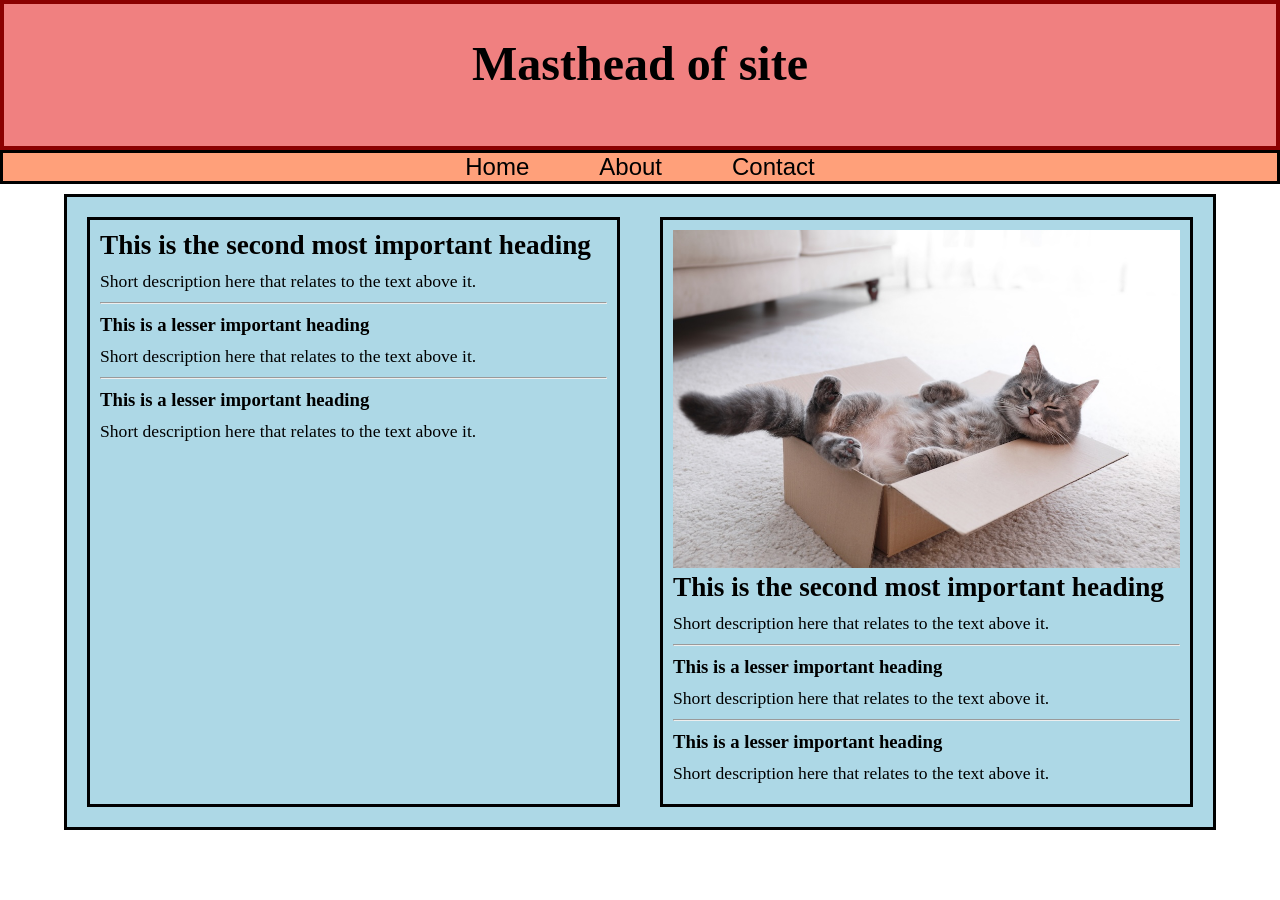
<file: index.html>
<!DOCTYPE html>
<html>

<head>
	<title>Website title here! </title>
	<meta charset="UTF-8"> 
	<meta name="viewport" content="width=device-width, initial-scale=1.0">

	<link rel="stylesheet" href="style.css">
	
	
</head>

<body>


	<header>
		<div class="masthead">
			<h1>Masthead of site</h1>
		</div>

		<div class="navbar">
			<ul>
				<li><a href="#">Home</a></li>
				<li><a href="about.html">About</a></li>
				<li><a href="#">Contact</a></li>
			</ul>
		</div>
	</header>

	
	<main>
		<div class="homepagelayout">
		<!-- NEW DIV HERE -->
		<div class="leftdiv">
			<h2>This is the second most important heading</h2>
			<p>Short description here that relates to the text above it.</p>
			<hr>
			<h3>This is a lesser important heading</h3>
			<p>Short description here that relates to the text above it.</p>
			<hr>
			<h3>This is a lesser important heading</h3>
			<p>Short description here that relates to the text above it.</p>
		</div>

		<!-- NEW DIV HERE -->
		<div class="rightdiv">
			<img src="img/box-cat.jpeg" alt="A cat in a box." width="100%">
			<h2>This is the second most important heading</h2>
			<p>Short description here that relates to the text above it.</p>
			<hr>
			<h3>This is a lesser important heading</h3>
			<p>Short description here that relates to the text above it.</p>
			<hr>
			<h3>This is a lesser important heading</h3>
			<p>Short description here that relates to the text above it.</p>
		</div>

		</div>
	
	</main>


	<footer>
		
	</footer>
	
</body>

</html>
</file>
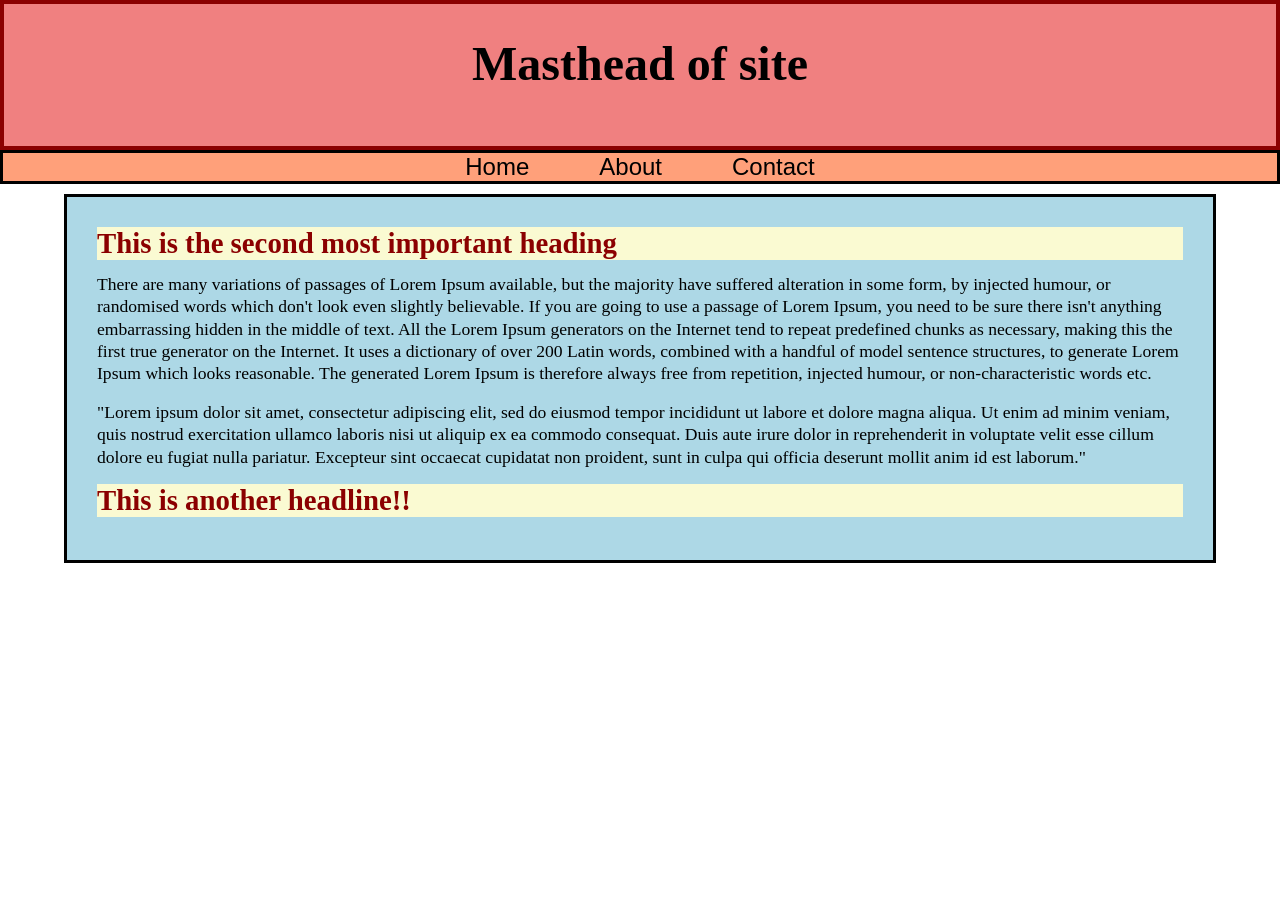
<file: about.html>
<!DOCTYPE html>
<html>

<head>
	<title>Website title here! </title>
	<meta charset="UTF-8"> 
	<meta name="viewport" content="width=device-width, initial-scale=1.0">

	<link rel="stylesheet" href="style.css">
	
	
</head>

<body>


	<header>
		<div class="masthead">
			<h1>Masthead of site</h1>
		</div>

		<div class="navbar">
			<ul>
				<li><a href="index.html">Home</a></li>
				<li><a href="about.html">About</a></li>
				<li><a href="contact.html">Contact</a></li>
			</ul>
		</div>
	</header>

	
	<main>
		<!-- NEW DIV HERE -->
		<div class="abouttop">
			<h2 id="headline">This is the second most important heading</h2>
			<p class="bodytext">There are many variations of passages of Lorem Ipsum available, but the majority have suffered alteration in some form, by injected humour, or randomised words which don't look even slightly believable. If you are going to use a passage of Lorem Ipsum, you need to be sure there isn't anything embarrassing hidden in the middle of text. All the Lorem Ipsum generators on the Internet tend to repeat predefined chunks as necessary, making this the first true generator on the Internet. It uses a dictionary of over 200 Latin words, combined with a handful of model sentence structures, to generate Lorem Ipsum which looks reasonable. The generated Lorem Ipsum is therefore always free from repetition, injected humour, or non-characteristic words etc.</p>

			<p class="bodytext">"Lorem ipsum dolor sit amet, consectetur adipiscing elit, sed do eiusmod tempor incididunt ut labore et dolore magna aliqua. Ut enim ad minim veniam, quis nostrud exercitation ullamco laboris nisi ut aliquip ex ea commodo consequat. Duis aute irure dolor in reprehenderit in voluptate velit esse cillum dolore eu fugiat nulla pariatur. Excepteur sint occaecat cupidatat non proident, sunt in culpa qui officia deserunt mollit anim id est laborum."</p>

			<h2 id="headline">This is another headline!!</h2>

		</div>

		<script>
			let headline = document. 
				getElementById("headline");
			console.log(headline);

			let paragraphs = document.
				getElementsByClassName("bodytext");
			console.log(paragraphs);
		</script>


	</main>


	<footer>
		
	</footer>
	
</body>

</html>
</file>
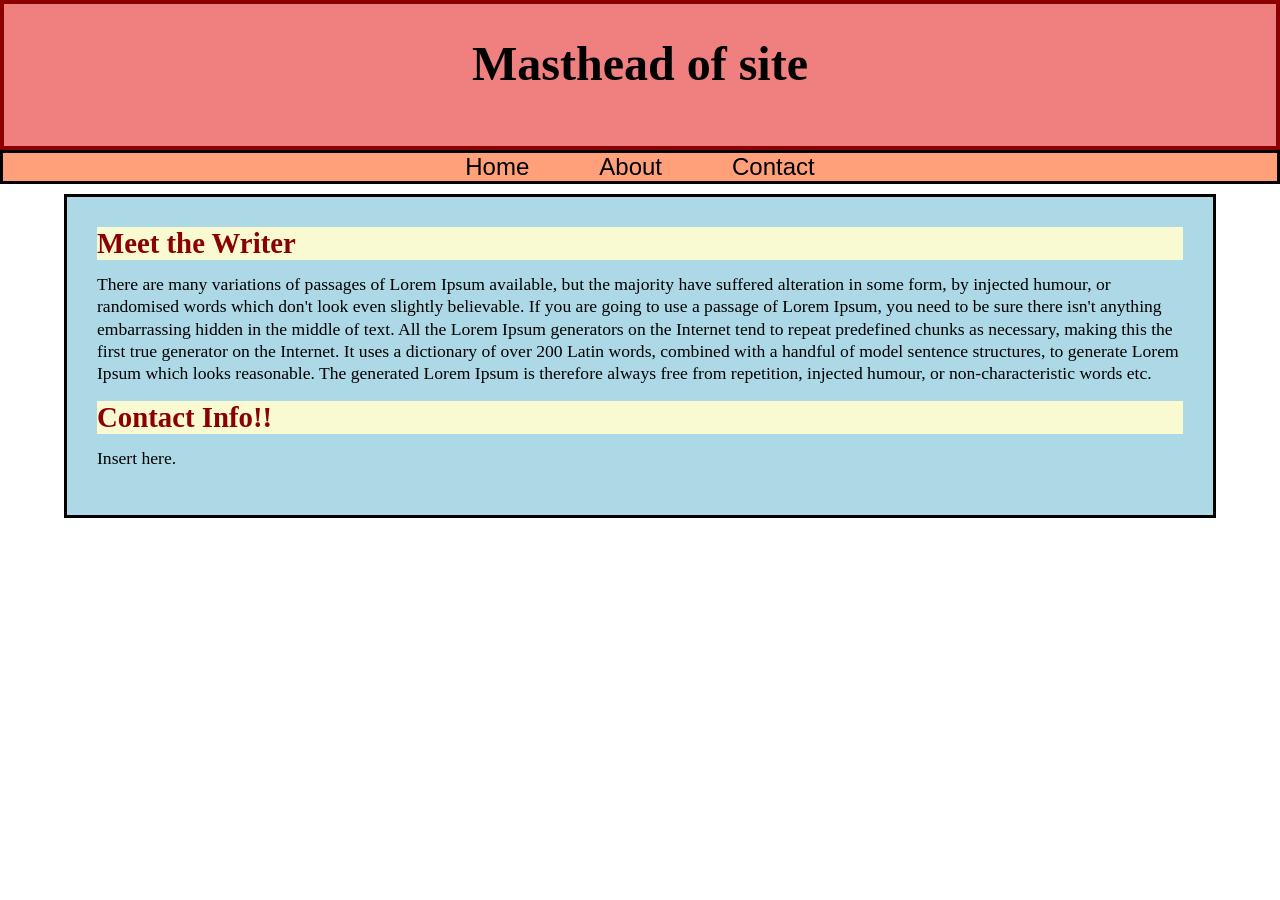
<file: contact.html>
<!DOCTYPE html>
<html>

<head>
	<title>Website title here! </title>
	<meta charset="UTF-8"> 
	<meta name="viewport" content="width=device-width, initial-scale=1.0">

	<link rel="stylesheet" href="style.css">
	
	
</head>

<body>


	<header>
		<div class="masthead">
			<h1>Masthead of site</h1>
		</div>

		<div class="navbar">
			<ul>
				<li><a href="index.html">Home</a></li>
				<li><a href="about.html">About</a></li>
				<li><a href="contact.html">Contact</a></li>
			</ul>
		</div>
	</header>

	
	<main>
		<!-- NEW DIV HERE -->
		<div class="abouttop">
			<h2 id="headline">Meet the Writer</h2>
			<p class="bodytext">There are many variations of passages of Lorem Ipsum available, but the majority have suffered alteration in some form, by injected humour, or randomised words which don't look even slightly believable. If you are going to use a passage of Lorem Ipsum, you need to be sure there isn't anything embarrassing hidden in the middle of text. All the Lorem Ipsum generators on the Internet tend to repeat predefined chunks as necessary, making this the first true generator on the Internet. It uses a dictionary of over 200 Latin words, combined with a handful of model sentence structures, to generate Lorem Ipsum which looks reasonable. The generated Lorem Ipsum is therefore always free from repetition, injected humour, or non-characteristic words etc.</p>


			<h2 id="headline">Contact Info!!</h2>
			<p class="bodytext"> Insert here.</p>

		</div>

		<script>
			let headline = document. 
				getElementById("headline");
			console.log(headline);

			let paragraphs = document.
				getElementsByClassName("bodytext");
			console.log(paragraphs);
		</script>


	</main>


	<footer>
		
	</footer>
	
</body>

</html>
</file>
<file: style.css>
*,
*::before,
*::after {
	box-sizing: border-box;
}

*{
	margin: 0px;
	padding: 0px;
}

main {
	background-color: lightblue;
	margin: 10px 5%;
}

p {
	font-size: 1.1rem;
	font-family: fantasy;
}

h2 {
	font-size: 1.7rem;
}

div {
	border-style: solid;
}

.masthead {
	background-color: lightcoral;
	width: 100%; 
	height: 150px;
	/*comment padding-top: 32px;
	padding-right: 32px;
	padding-bottom: 32px;
	padding-left: 32px; */
	/*clockwise starting from the top for order*/
	padding: 32px 12px; 
	border: 4px solid darkred;
	margin: 0px;
	display: flex;
	justify-content: center;
}

.masthead h1 {
	font-size: 3rem;
}

.navbar ul {
	list-style-type: none;
	background-color: lightsalmon;
	display: flex;
	justify-content: center;
}

.navbar a {
	color: black;
	text-decoration: none;
	padding: 0 35px;
	font-size: 1.5rem;
	font-family: sans-serif;
}

.navbar a:hover {
	background-color: whitesmoke;
	color: darkred; 
}

.homepagelayout {
	display: flex;
	justify-content: center;
}

.leftdiv {
	padding: 10px;
	margin: 20px;
	width: 50%;
}

.leftdiv h2 {
	margin-bottom: 10px;
}

.leftdiv h3 {
	margin-bottom: 10px;
}

.leftdiv p {
	margin-bottom: 10px;
}

.leftdiv hr {
	margin-bottom: 10px;
}

.rightdiv {
	padding: 10px;
	margin: 20px;
	width: 50%;
}

.rightdiv h2 {
	margin-bottom: 10px;
}

.rightdiv h3 {
	margin-bottom: 10px;
}

.rightdiv p {
	margin-bottom: 10px;
}

.rightdiv hr {
	margin-bottom: 10px;
}

/* Beginning of about page style */

.abouttop {
	padding: 30px;
}

.abouttop h2 {
	margin-bottom: .8rem;
	font-size: 1.8rem;
}

.abouttop p {
	line-height: 1.4rem;
	margin-bottom: 1rem;
}

#headline {
	background-color: lightgoldenrodyellow;
	color: darkred;
}
</file>
